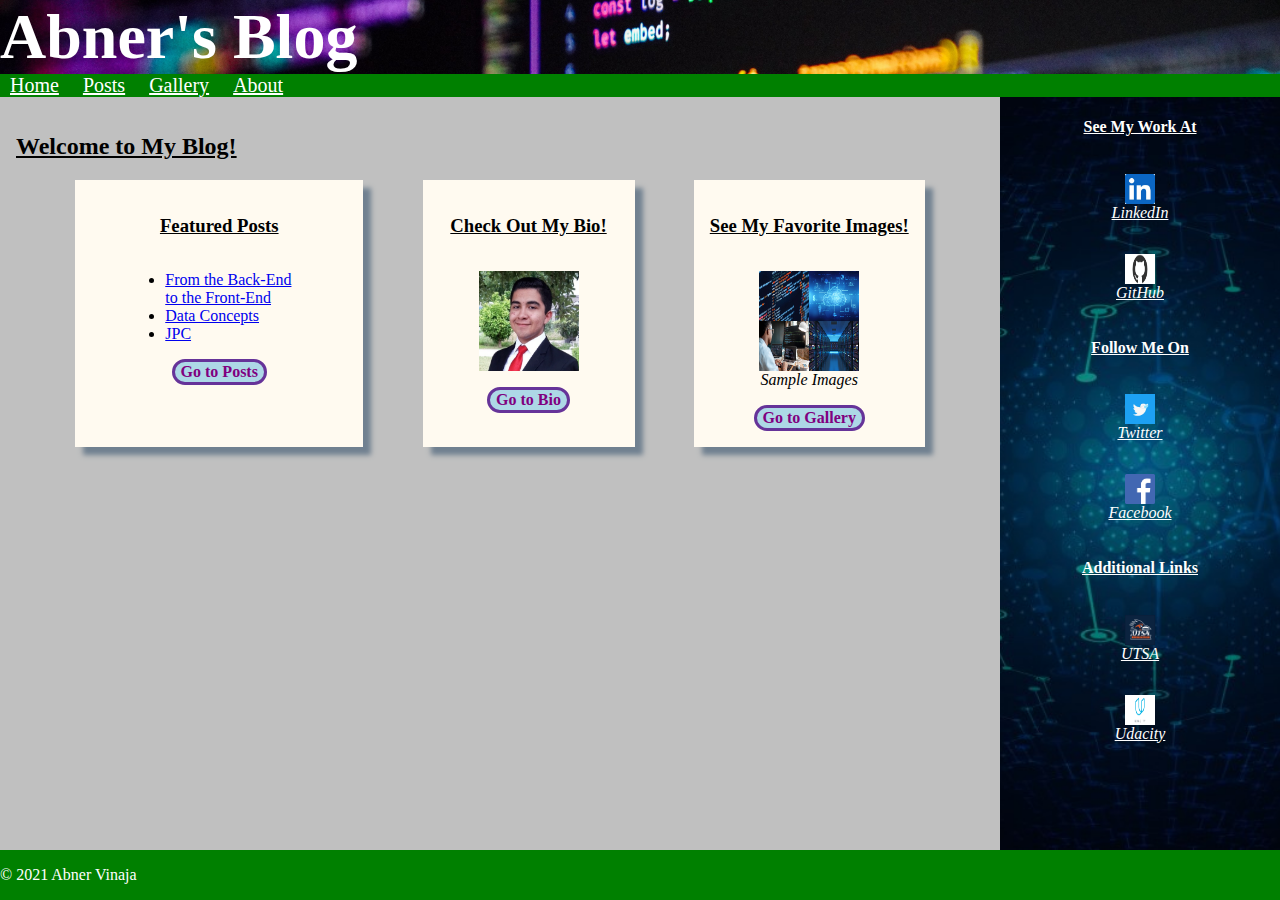
<file: index.html>
<!DOCTYPE html>
<html>
    <head>
        <meta charset="utf-8">
	<meta name="viewport" content="width=device-width, initial-scale=1">
	<title>Abner's Blog Home Page</title>
	<link href="css/styles.css" rel="stylesheet">
    </head>
    <body>
        <header>
	    <h1>Abner's Blog</h1>
            <nav>
	        <a href="index.html">Home</a>
	        <a href="posts.html">Posts</a>
	        <a href="gallery.html">Gallery</a>
	        <a href="about.html">About</a>
	    </nav>
	</header>
	<section class="page-content">
	    <h2>Welcome to My Blog!</h2>
	    <div class="blog-post-cards">
	        <form class="blog-post-card">
		    <h3>Featured Posts</h3>
		    <ul>
		        <li><a href="posts/LearnWebDev.html">From the Back-End to the Front-End</a></li>
		        <li><a href="posts/DataConcepts.html">Data Concepts</a></li>
		        <li><a href="posts/JPC.html">JPC</a></li>
	            </ul>
		    <button>Go to Posts</button>
		</form>
		<form class="blog-post-card">
		    <h3>Check Out My Bio!</h3>
		    <figure>
		        <img src="images/Profile_Picture.png" alt="My Profile Picture">
		    </figure>
		    <button>Go to Bio</button>
		</form>
		<form class="blog-post-card">
		    <h3>See My Favorite Images!</h3>
		    <figure class="mini-gallery">
		        <img src="images/Web_Development_Code.jpeg" alt="Web Development Code">
			<img src="images/Cloud_Computing.jpg" alt="Cloud Computing">
			<img src="images/Software Engineering.jpg" alt="Software Engineering">
			<img src="images/Datacenter.jpeg" alt="Datacenter">
		        <figcaption>Sample Images</figcaption>
		    </figure>
		    <button>Go to Gallery</button>
		</form>
            </div>
	</section>
        <aside>
	    <div class="separate-links">
	        <h4>See My Work At</h4>
                <figure>
	            <img src="images/logo_linkedin.jpg" alt="LinkedIn Logo">
	            <figcaption><a href="https://linkedin.com/" target="_blank">LinkedIn</a></figcaption>
		</figure>
                <figure>
		    <img src="images/logo_github.png" alt="GitHub Logo">
	            <figcaption><a href="https://github.com/" target="_blank">GitHub</a></figcaption>
		</figure>
	    </div>
	    <div class="separate-links">
	        <h4>Follow Me On</h4>
	        <figure>
	            <img src="images/logo_twitter_covid.jpg" alt="Twitter COVID Logo">
		    <figcaption><a href="https://twitter.com/" target="_blank">Twitter</a></figcaption>
		</figure>
                <figure>
		    <img src="images/logo_facebook.png" alt="Facebook Logo">
		    <figcaption><a href="https://facebook.com/" target="_blank">Facebook</a></figcaption>
		</figure>
            </div>
            <div class="separate-links">
		<h4>Additional Links</h4>
		<figure>
		    <img src="images/logo_utsa.jpg" alt="UTSA Logo">
	            <figcaption><a href="https://utsa.edu/" target="_blank">UTSA</a></figcaption>
		</figure>
                <figure>
		    <img src="images/logo_udacity.png" alt="Udacity Logo">
		    <figcaption><a href="https://udacity.com/" target="_blank">Udacity</a></figcaption>
		</figure>
            </div>
        </aside>
	<footer>
	    <p>© 2021 Abner Vinaja</p>
	</footer>
    </body>
</html>
</file>
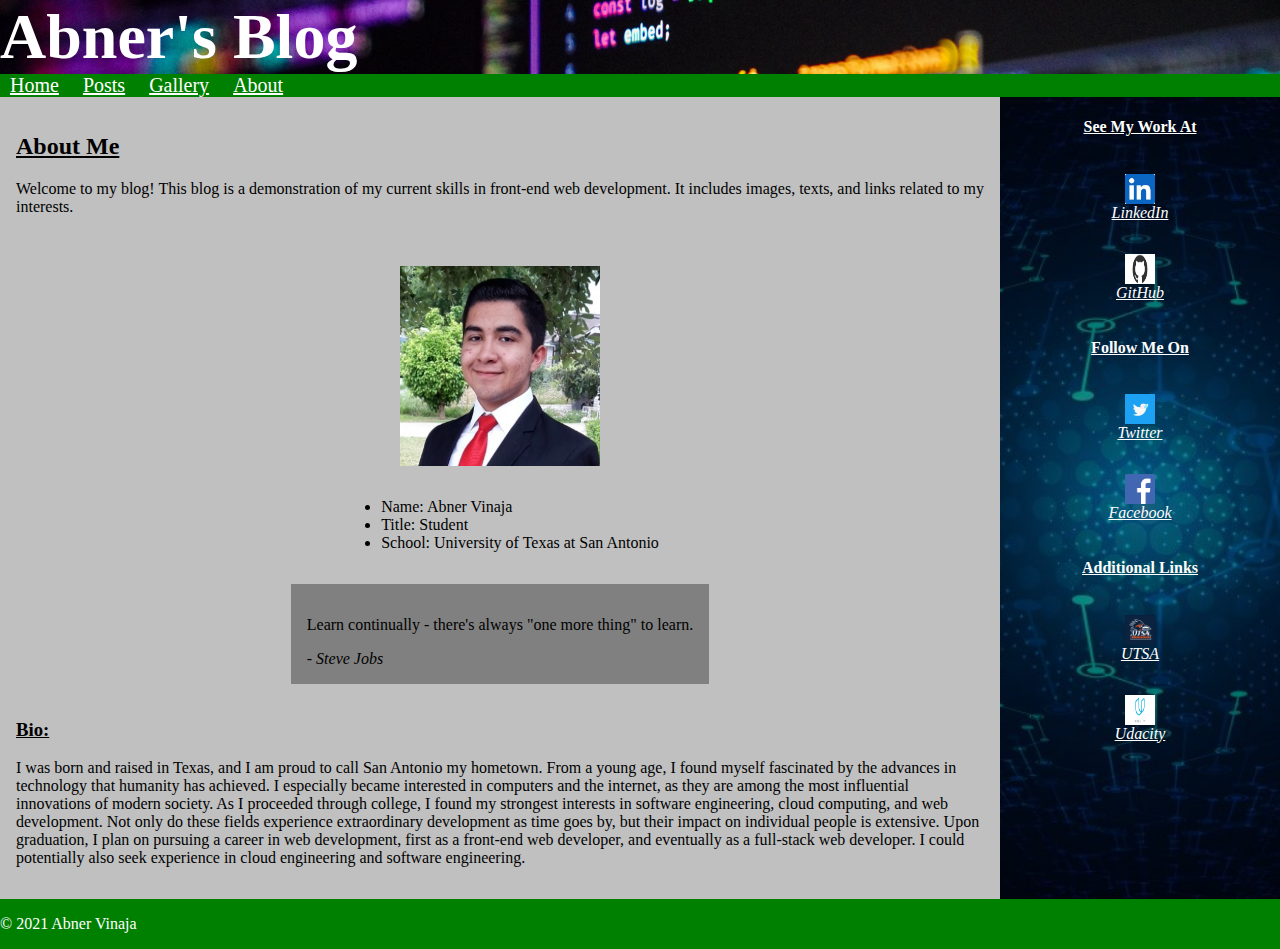
<file: about.html>
<!DOCTYPE html>
<html>
    <head>
        <meta charset="utf-8">
	<title>About Me</title>
        <link href="css/styles.css" rel="stylesheet">
    </head>
    <body>
        <header>
	    <h1>Abner's Blog</h1>
	    <nav>
	        <a href="index.html">Home</a>
		<a href="posts.html">Posts</a>
		<a href="gallery.html">Gallery</a>
		<a href="about.html">About</a>
	    </nav>
	</header>
	<article class="page-content">
	    <h2>About Me</h2>
            <p>Welcome to my blog! This blog is a demonstration of my current skills in
	       front-end web development. It includes images, texts, and links
	       related to my interests.
            </p>
	    <br>
	    <section class="bio-top-section">
	        <figure>
		    <img src="images/Profile_Picture.png" alt="My Profile Picture">
		</figure>
		<ul>
		    <li>Name: Abner Vinaja</li>
		    <li>Title: Student</li>
		    <li>School: University of Texas at San Antonio</li>
		</ul>
		<blockquote>
		    <p>Learn continually - there's always "one more thing" to learn.</p>
		    <cite>- Steve Jobs</cite>
		</blockquote>
	    </section>
	    <section class="bio-text-section">
	        <h3>Bio:</h3>
		<p>I was born and raised in Texas, and I am proud to call San Antonio my hometown.
		   From a young age, I found myself fascinated by the advances in technology that
		   humanity has achieved. I especially became interested in computers and the internet,
		   as they are among the most influential innovations of modern society. As I proceeded
		   through college, I found my strongest interests in software engineering, cloud
		   computing, and web development. Not only do these fields experience extraordinary
		   development as time goes by, but their impact on individual people is extensive.
		   Upon graduation, I plan on pursuing a career in web development, first as a front-end
		   web developer, and eventually as a full-stack web developer. I could potentially also
		   seek experience in cloud engineering and software engineering.</p>
	    </section>
	</article>
        <aside>
	    <div class="separate-links">
	        <h4>See My Work At</h4>
                <figure>
	            <img src="images/logo_linkedin.jpg" alt="LinkedIn Logo">
	            <figcaption><a href="https://linkedin.com/" target="_blank">LinkedIn</a></figcaption>
		</figure>
                <figure>
		    <img src="images/logo_github.png" alt="GitHub Logo">
	            <figcaption><a href="https://github.com/" target="_blank">GitHub</a></figcaption>
		</figure>
	    </div>
	    <div class="separate-links">
	        <h4>Follow Me On</h4>
	        <figure>
	            <img src="images/logo_twitter_covid.jpg" alt="Twitter COVID Logo">
		    <figcaption><a href="https://twitter.com/" target="_blank">Twitter</a></figcaption>
		</figure>
                <figure>
		    <img src="images/logo_facebook.png" alt="Facebook Logo">
		    <figcaption><a href="https://facebook.com/" target="_blank">Facebook</a></figcaption>
		</figure>
            </div>
            <div class="separate-links">
		<h4>Additional Links</h4>
		<figure>
		    <img src="images/logo_utsa.jpg" alt="UTSA Logo">
	            <figcaption><a href="https://utsa.edu/" target="_blank">UTSA</a></figcaption>
		</figure>
                <figure>
		    <img src="images/logo_udacity.png" alt="Udacity Logo">
		    <figcaption><a href="https://udacity.com/" target="_blank">Udacity</a></figcaption>
		</figure>
            </div>
        </aside>
	<footer>
	    <p>© 2021 Abner Vinaja</p>
	</footer>
    </body>
</html>
</file>
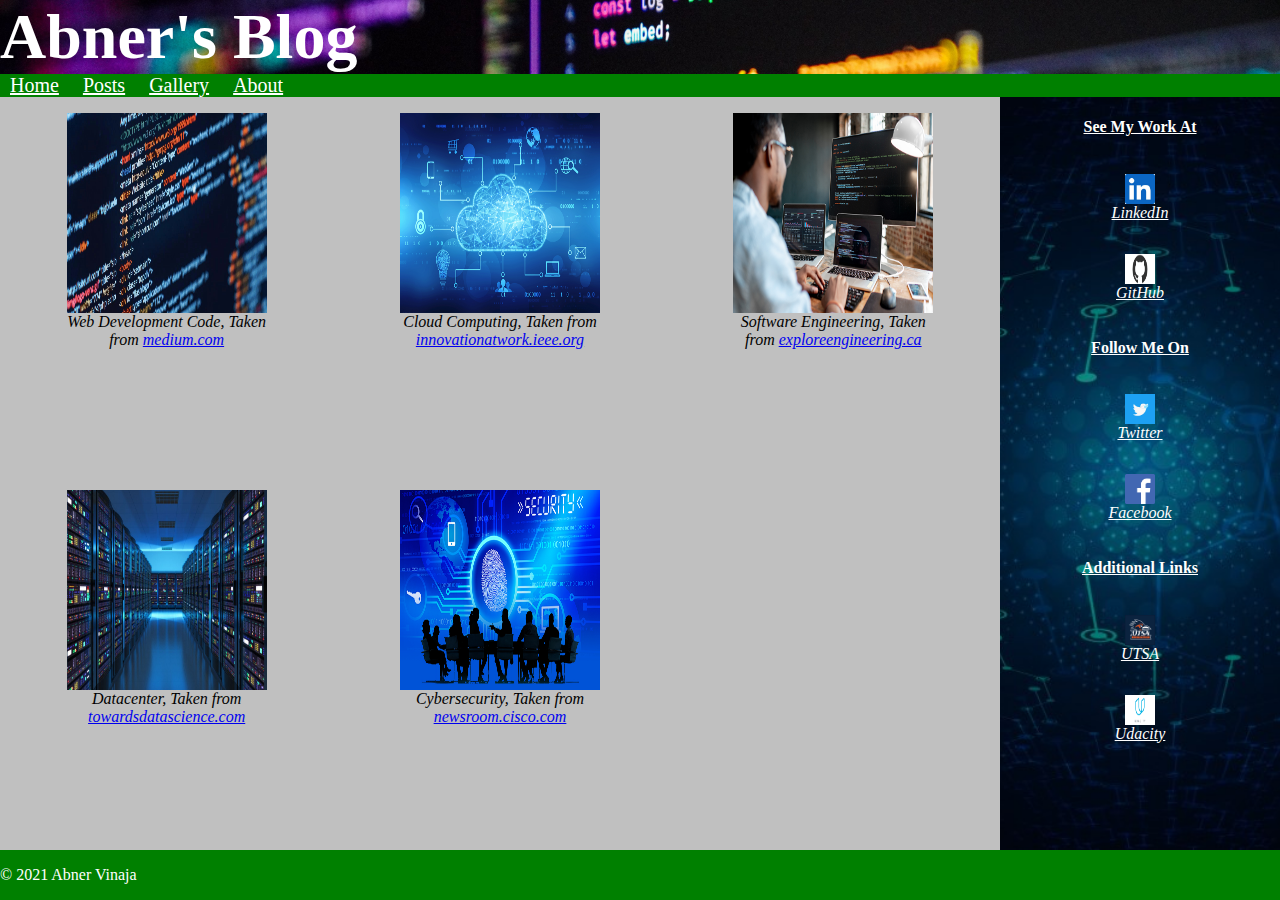
<file: gallery.html>
<!DOCTYPE html>
<html>
    <head>
        <meta charset="utf-8">
	<title>Gallery</title>
        <link href="css/styles.css" rel="stylesheet">
    </head>
    <body>
        <header>
	    <h1>Abner's Blog</h1>
	    <nav>
	        <a href="index.html">Home</a>
		<a href="posts.html">Posts</a>
		<a href="gallery.html">Gallery</a>
		<a href="about.html">About</a>
	    </nav>
	</header>
	<section class="gallery">
	    <figure>
	        <img src="images/Web_Development_Code.jpeg" alt="Web Development Code">
		<figcaption>Web Development Code, Taken from
		    <cite><a href="https://medium.com/@ronneldavis/introduction-to-web-development-7d8b913ee2c8" target="_blank">medium.com</a></cite>
		</figcaption>
	    </figure>
	    <figure>
	        <img src="images/Cloud_Computing.jpg" alt="Cloud Computing">
		<figcaption>Cloud Computing, Taken from
		    <cite><a href="https://innovationatwork.ieee.org/growing-cloud-computing-utilization-in-2019/" target="_blank">innovationatwork.ieee.org</a></cite>
		</figcaption>
	    </figure>
	    <figure>
	        <img src="images/Software Engineering.jpg" alt="Software Engineer">
	        <figcaption>Software Engineering, Taken from
		    <cite><a href="https://exploreengineering.ca/discover-engineering/software-engineers" target="_blank">exploreengineering.ca</a></cite>
		</figcaption>
	    </figure>
	    <figure>
	        <img src="images/Datacenter.jpeg" alt="Datacenter">
		<figcaption>Datacenter, Taken from
		    <cite>
		        <a href="https://towardsdatascience.com/leveraging-python-with-large-databases-pandas-postgresql-5073825167e0" target="_blank">
			    towardsdatascience.com
			</a>
		    </cite>
		</figcaption>
	    </figure>
	    <figure>
	        <img src="images/Cybersecurity.jpg" alt="Cybersecurity">
		<figcaption>Cybersecurity, Taken from
		    <cite>
		        <a href="https://newsroom.cisco.com/feature-content?type=webcontent&articleId=2036721&utm_source=newsroom.cisco.com&utm_campaign=Feature_2036721&utm_medium=RSS" target="_blank">
			    newsroom.cisco.com
			</a>
		    </cite>
		</figcaption>
	    </figure>
	</section>
	<aside>
	    <div class="separate-links">
	        <h4>See My Work At</h4>
                <figure>
	            <img src="images/logo_linkedin.jpg" alt="LinkedIn Logo">
	            <figcaption><a href="https://linkedin.com/" target="_blank">LinkedIn</a></figcaption>
		</figure>
                <figure>
		    <img src="images/logo_github.png" alt="GitHub Logo">
	            <figcaption><a href="https://github.com/" target="_blank">GitHub</a></figcaption>
		</figure>
	    </div>
	    <div class="separate-links">
	        <h4>Follow Me On</h4>
	        <figure>
	            <img src="images/logo_twitter_covid.jpg" alt="Twitter COVID Logo">
		    <figcaption><a href="https://twitter.com/" target="_blank">Twitter</a></figcaption>
		</figure>
                <figure>
		    <img src="images/logo_facebook.png" alt="Facebook Logo">
		    <figcaption><a href="https://facebook.com/" target="_blank">Facebook</a></figcaption>
		</figure>
            </div>
            <div class="separate-links">
		<h4>Additional Links</h4>
		<figure>
		    <img src="images/logo_utsa.jpg" alt="UTSA Logo">
	            <figcaption><a href="https://utsa.edu/" target="_blank">UTSA</a></figcaption>
		</figure>
                <figure>
		    <img src="images/logo_udacity.png" alt="Udacity Logo">
		    <figcaption><a href="https://udacity.com/" target="_blank">Udacity</a></figcaption>
		</figure>
            </div>
	</aside>
	<footer>
	    <p>© 2021 Abner Vinaja</p>
	</footer>
    </body>
</html>
</file>
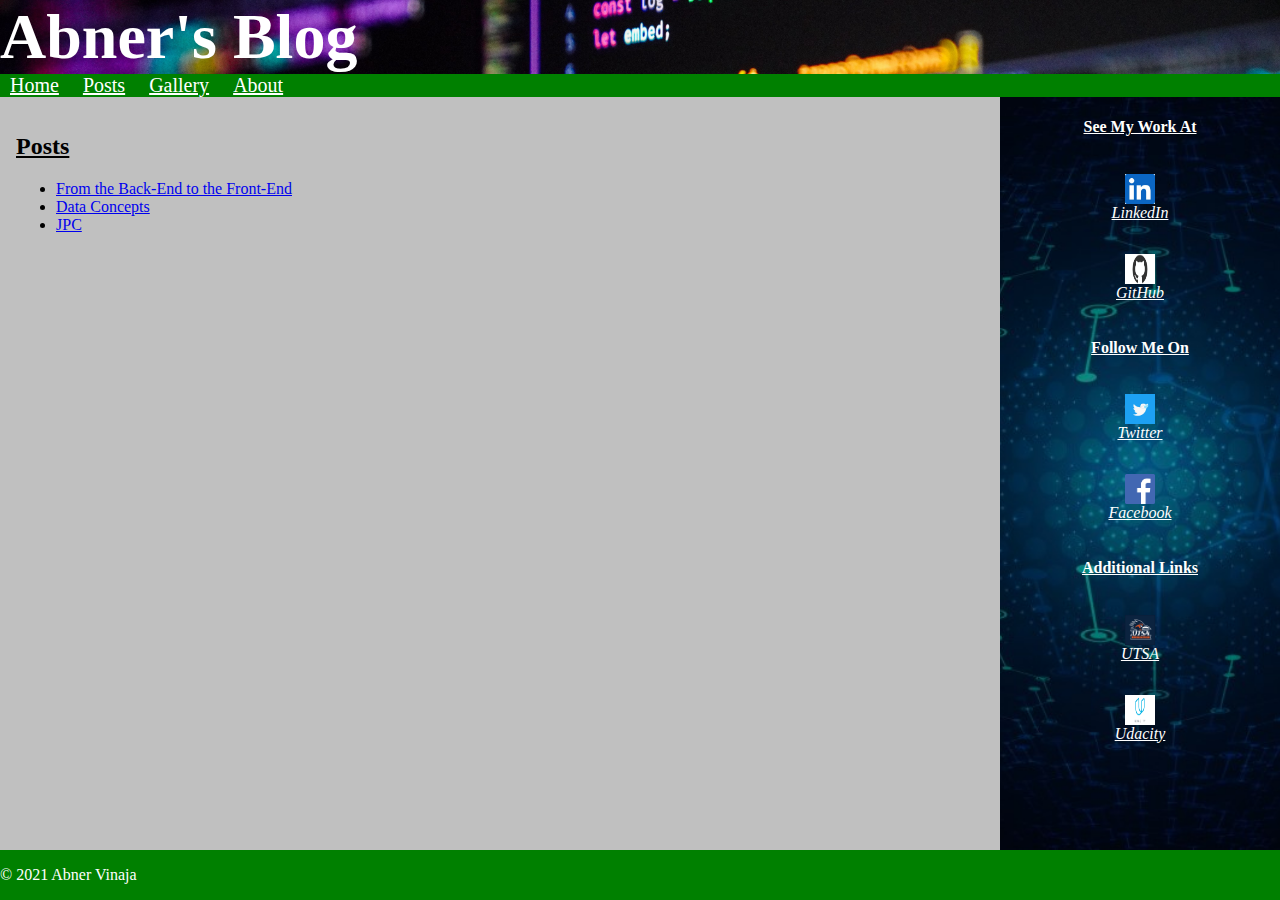
<file: posts.html>
<!DOCTYPE html>
<html>
    <head>
        <meta charset="utf-8">
	<title>Posts</title>
        <link href="css/styles.css" rel="stylesheet">
    </head>
    <body>
        <header>
	    <h1>Abner's Blog</h1>
	    <nav>
	        <a href="index.html">Home</a>
		<a href="posts.html">Posts</a>
		<a href="gallery.html">Gallery</a>
		<a href="about.html">About</a>
	    </nav>
	</header>
	<section class="page-content">
	    <h2>Posts</h2>
            <ul>
                <li><a href="posts/LearnWebDev.html">From the Back-End to the Front-End</a></li>
                <li><a href="posts/DataConcepts.html">Data Concepts</a></li>
                <li><a href="posts/JPC.html">JPC</a></li>
	    </ul>
	</section>
	<aside>
	    <div class="separate-links">
	        <h4>See My Work At</h4>
                <figure>
	            <img src="images/logo_linkedin.jpg" alt="LinkedIn Logo">
	            <figcaption><a href="https://linkedin.com/" target="_blank">LinkedIn</a></figcaption>
		</figure>
                <figure>
		    <img src="images/logo_github.png" alt="GitHub Logo">
	            <figcaption><a href="https://github.com/" target="_blank">GitHub</a></figcaption>
		</figure>
	    </div>
	    <div class="separate-links">
	        <h4>Follow Me On</h4>
	        <figure>
	            <img src="images/logo_twitter_covid.jpg" alt="Twitter COVID Logo">
		    <figcaption><a href="https://twitter.com/" target="_blank">Twitter</a></figcaption>
		</figure>
                <figure>
		    <img src="images/logo_facebook.png" alt="Facebook Logo">
		    <figcaption><a href="https://facebook.com/" target="_blank">Facebook</a></figcaption>
		</figure>
            </div>
            <div class="separate-links">
		<h4>Additional Links</h4>
		<figure>
		    <img src="images/logo_utsa.jpg" alt="UTSA Logo">
	            <figcaption><a href="https://utsa.edu/" target="_blank">UTSA</a></figcaption>
		</figure>
                <figure>
		    <img src="images/logo_udacity.png" alt="Udacity Logo">
		    <figcaption><a href="https://udacity.com/" target="_blank">Udacity</a></figcaption>
		</figure>
            </div>
	</aside>
	<footer>
	    <p>© 2021 Abner Vinaja</p>
	</footer>
    </body>
</html>
</file>
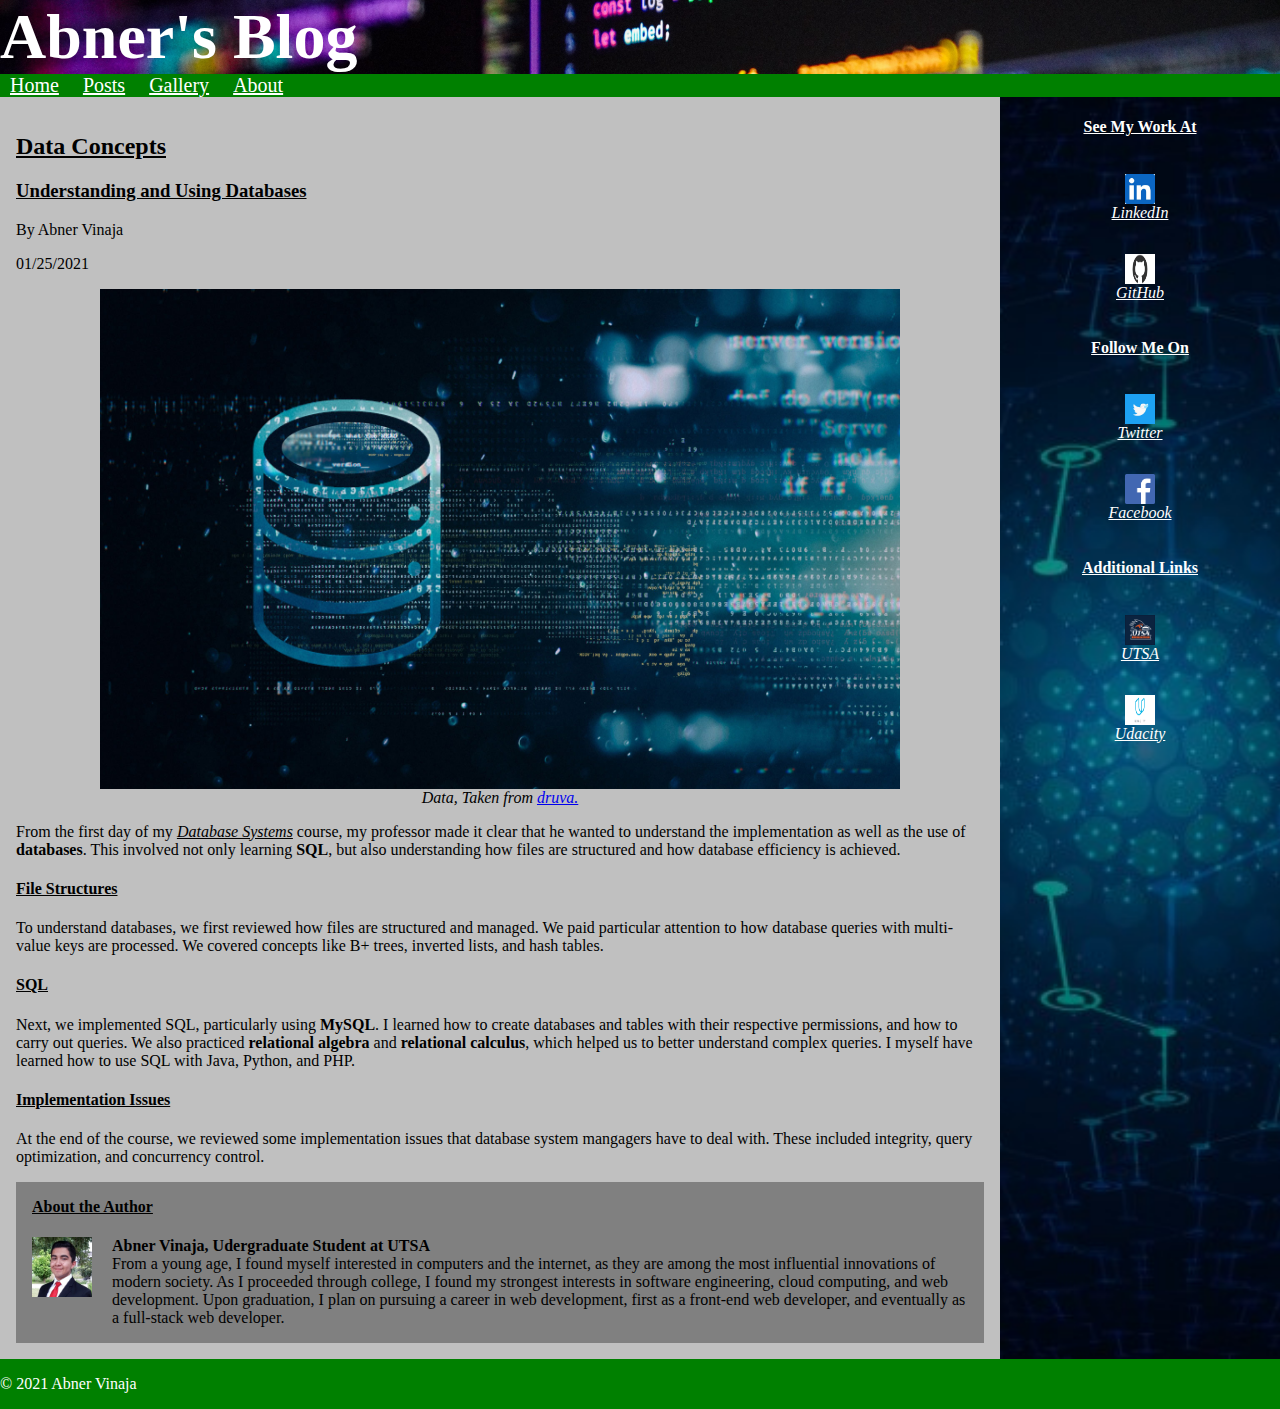
<file: posts/DataConcepts.html>
<!DOCTYPE html>
<html>
    <head>
        <meta charset="utf-8">
	<title>Data Concepts</title>
        <link href="../css/styles.css" rel="stylesheet">
    </head>
    <body>
        <header>
	    <h1>Abner's Blog</h1>
	    <nav>
	        <a href="../index.html">Home</a>
		<a href="../posts.html">Posts</a>
		<a href="../gallery.html">Gallery</a>
		<a href="../about.html">About</a>
	    </nav>
	</header>
	<article class="page-content">
	    <h2>Data Concepts</h2>
	    <h3>Understanding and Using Databases</h3>
	    <p>By Abner Vinaja</p>
	    <p>01/25/2021</p>
	    <figure class="post-image">
	        <img src="../images/Data.jpg" alt="Data">
		<figcaption>
		    Data, Taken from 
		        <cite>
			    <a href="https://www.druva.com/blog/enable-big-data-analytics-and-enhance-compliance-with-the-cloud/" target="_blank">
			        druva.
			    </a>
			</cite>
	        </figcaption>
	    </figure>
	    <section class="article-text">
	        <p>
		    From the first day of my <em>Database Systems</em> course, my professor made it clear that he wanted to understand
		    the implementation as well as the use of <strong>databases</strong>. This involved not only learning <strong>SQL</strong>, but also understanding
		    how files are structured and how database efficiency is achieved.
		</p>
	        <h4>File Structures</h4>
		<p>
		    To understand databases, we first reviewed how files are structured and managed. We paid particular attention
		    to how database queries with multi-value keys are processed. We covered concepts like B+ trees, inverted lists,
		    and hash tables.
	        </p>
		<h4>SQL</h4>
		<p>
		    Next, we implemented SQL, particularly using <strong>MySQL</strong>. I learned how to create databases and tables with their respective
		    permissions, and how to carry out queries. We also practiced <strong>relational algebra</strong> and <strong>relational calculus</strong>, which helped
		    us to better understand complex queries. I myself have learned how to use SQL with Java, Python, and PHP.
		</p>
		<h4>Implementation Issues</h4>
		<p>
		    At the end of the course, we reviewed some implementation issues that database system mangagers have to deal with. These
		    included integrity, query optimization, and concurrency control.
		</p>
	    </section>
	    <section class="about-author">
	        <h4>About the Author</h4>
		<figure>
		    <img src="../images/Profile_Picture.png" alt="My Profile Picture">
		</figure>
		<p>
		    <strong>Abner Vinaja, Udergraduate Student at UTSA</strong>
		    <br>
		    From a young age, I found myself interested in computers and the internet,
		    as they are among the most influential innovations of modern society. As I proceeded
		    through college, I found my strongest interests in software engineering, cloud
		    computing, and web development. Upon graduation, I plan on pursuing a career in web development,
		    first as a front-end web developer, and eventually as a full-stack web developer.
		</p>
	    </section>
	</article>
        <aside>
	    <div class="separate-links">
	        <h4>See My Work At</h4>
                <figure>
	            <img src="../images/logo_linkedin.jpg" alt="LinkedIn Logo">
	            <figcaption><a href="https://linkedin.com/" target="_blank">LinkedIn</a></figcaption>
		</figure>
                <figure>
		    <img src="../images/logo_github.png" alt="GitHub Logo">
	            <figcaption><a href="https://github.com/" target="_blank">GitHub</a></figcaption>
		</figure>
	    </div>
	    <div class="separate-links">
	        <h4>Follow Me On</h4>
	        <figure>
	            <img src="../images/logo_twitter_covid.jpg" alt="Twitter COVID Logo">
		    <figcaption><a href="https://twitter.com/" target="_blank">Twitter</a></figcaption>
		</figure>
                <figure>
		    <img src="../images/logo_facebook.png" alt="Facebook Logo">
		    <figcaption><a href="https://facebook.com/" target="_blank">Facebook</a></figcaption>
		</figure>
            </div>
            <div class="separate-links">
		<h4>Additional Links</h4>
		<figure>
		    <img src="../images/logo_utsa.jpg" alt="UTSA Logo">
	            <figcaption><a href="https://utsa.edu/" target="_blank">UTSA</a></figcaption>
		</figure>
                <figure>
		    <img src="../images/logo_udacity.png" alt="Udacity Logo">
		    <figcaption><a href="https://udacity.com/" target="_blank">Udacity</a></figcaption>
		</figure>
            </div>
        </aside>
	<footer>
	    <p>© 2021 Abner Vinaja</p>
	</footer>
    </body>
</html>
</file>
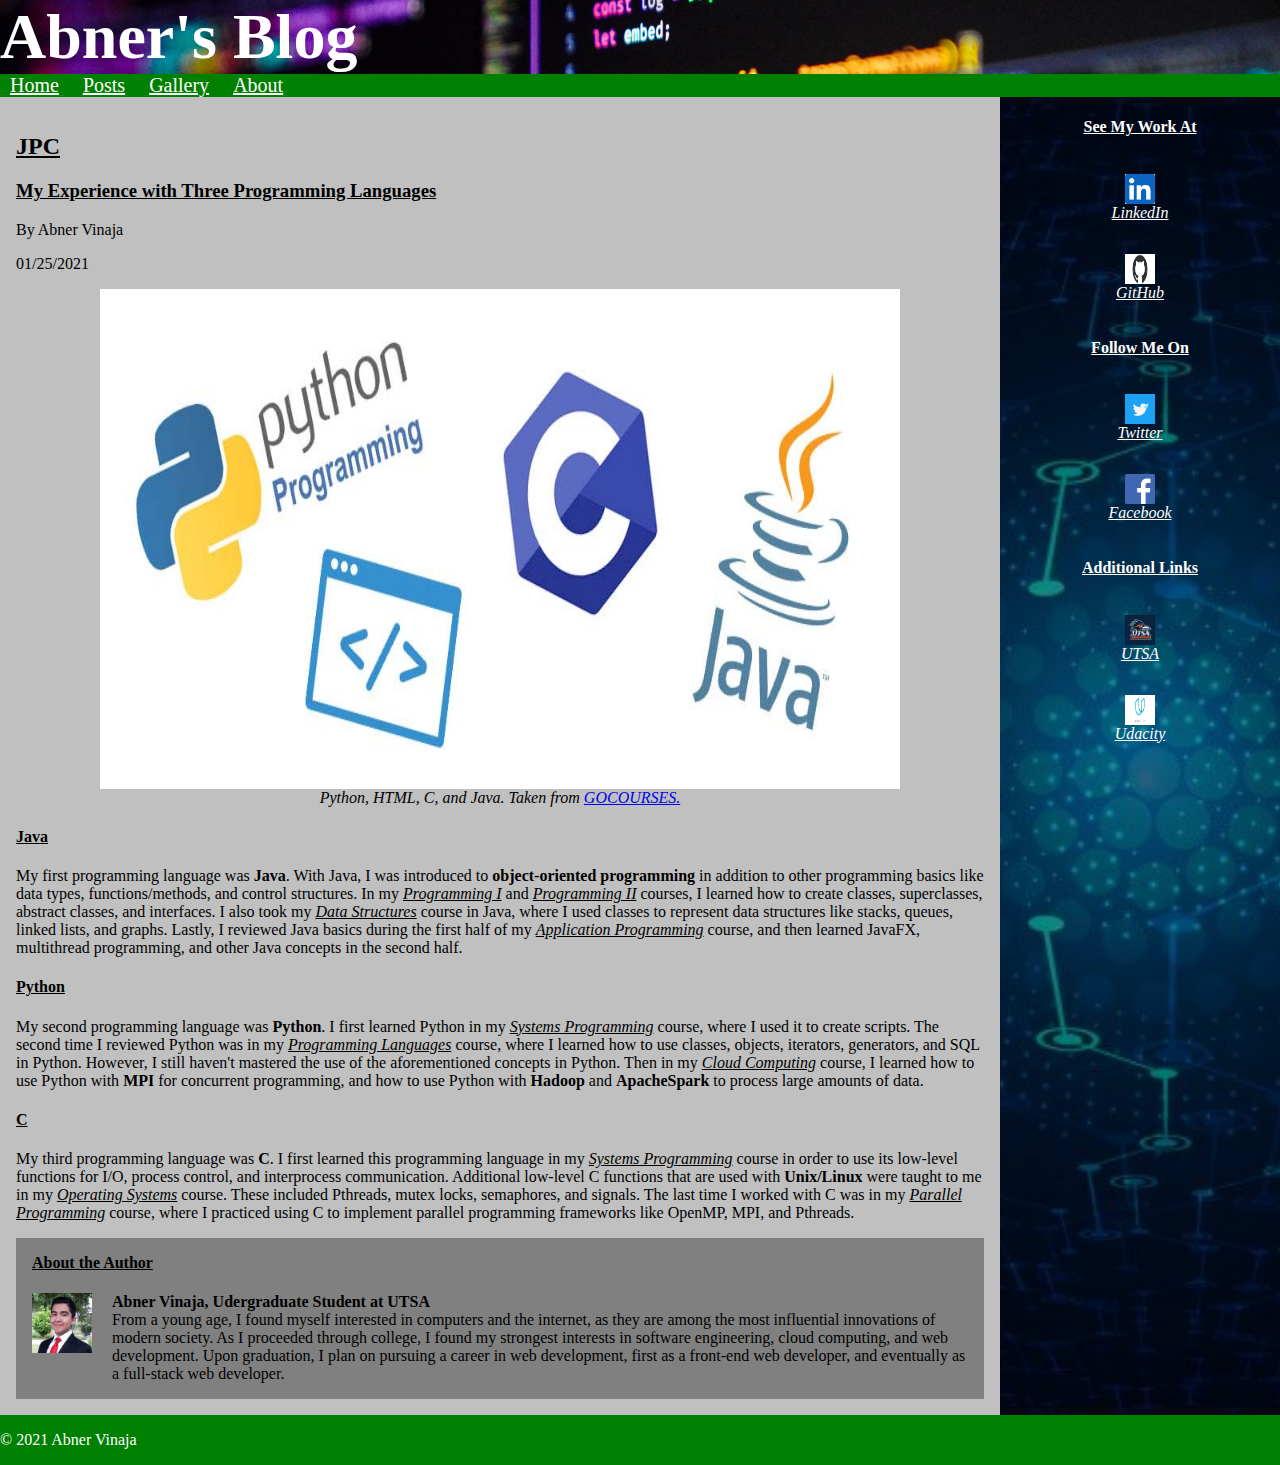
<file: posts/JPC.html>
<!DOCTYPE html>
<html>
    <head>
        <meta charset="utf-8">
	<title>JPC</title>
        <link href="../css/styles.css" rel="stylesheet">
    </head>
    <body>
        <header>
	    <h1>Abner's Blog</h1>
	    <nav>
	        <a href="../index.html">Home</a>
		<a href="../posts.html">Posts</a>
		<a href="../gallery.html">Gallery</a>
		<a href="../about.html">About</a>
	    </nav>
	</header>
	<article class="page-content">
	    <h2>JPC</h2>
	    <h3>My Experience with Three Programming Languages</h3>
	    <p>By Abner Vinaja</p>
	    <p>01/25/2021</p>
            <figure class="post-image">
	        <img src="../images/ProgrammingLanguages.jpg" alt="Full Stack Web Development">
		<figcaption>
		    Python, HTML, C, and Java. Taken from
		    <a href="https://go.courses/blog/whats-the-most-popular-programming-language-in-2019-python-vs-java-vs-c" target="_blank">
		        GOCOURSES.
		    </a>
		</figcaption>
	    </figure>
	    <section class="article-text">
	        <h4>Java</h4>
		<p>
		    My first programming language was <strong>Java</strong>. With Java, I was introduced to <strong>object-oriented programming</strong>
		    in addition to other programming basics like data types, functions/methods, and control structures.
		    In my <em>Programming I</em> and <em>Programming II</em> courses, I learned how to create classes, superclasses,
		    abstract classes, and interfaces. I also took my <em>Data Structures</em> course in Java, where I used
		    classes to represent data structures like stacks, queues, linked lists, and graphs. Lastly, I reviewed
		    Java basics during the first half of my <em>Application Programming</em> course, and then learned JavaFX, multithread
		    programming, and other Java concepts in the second half.
	        </p>
		<h4>Python</h4>
		<p>
		    My second programming language was <strong>Python</strong>. I first learned Python in my <em>Systems Programming</em> course,
		    where I used it to create scripts. The second time I reviewed Python was in my <em>Programming Languages</em>
		    course, where I learned how to use classes, objects, iterators, generators, and SQL in Python. However,
		    I still haven't mastered the use of the aforementioned concepts in Python. Then in my <em>Cloud Computing</em> course,
		    I learned how to use Python with <strong>MPI</strong> for concurrent programming, and how to use Python with <strong>Hadoop</strong> and <strong>ApacheSpark</strong>
		    to process large amounts of data.
		</p>
		<h4>C</h4>
		<p>
		    My third programming language was <strong>C</strong>. I first learned this programming language in my <em>Systems Programming</em> course
		    in order to use its low-level functions for I/O, process control, and interprocess communication. Additional low-level C
		    functions that are used with <strong>Unix/Linux</strong> were taught to me in my <em>Operating Systems</em> course. These included Pthreads, mutex locks,
		    semaphores, and signals. The last time I worked with C was in my <em>Parallel Programming</em> course, where I practiced using C
		    to implement parallel programming frameworks like OpenMP, MPI, and Pthreads.
		</p>
	    </section>
	    <section class="about-author">
	        <h4>About the Author</h4>
		<figure>
		    <img src="../images/Profile_Picture.png" alt="My Profile Picture">
		</figure>
		<p>
		    <strong>Abner Vinaja, Udergraduate Student at UTSA</strong>
		    <br>
		    From a young age, I found myself interested in computers and the internet,
		    as they are among the most influential innovations of modern society. As I proceeded
		    through college, I found my strongest interests in software engineering, cloud
		    computing, and web development. Upon graduation, I plan on pursuing a career in web development,
		    first as a front-end web developer, and eventually as a full-stack web developer.
		</p>
	    </section>
	</article>
        <aside>
	    <div class="separate-links">
	        <h4>See My Work At</h4>
                <figure>
	            <img src="../images/logo_linkedin.jpg" alt="LinkedIn Logo">
	            <figcaption><a href="https://linkedin.com/" target="_blank">LinkedIn</a></figcaption>
		</figure>
                <figure>
		    <img src="../images/logo_github.png" alt="GitHub Logo">
	            <figcaption><a href="https://github.com/" target="_blank">GitHub</a></figcaption>
		</figure>
	    </div>
	    <div class="separate-links">
	        <h4>Follow Me On</h4>
	        <figure>
	            <img src="../images/logo_twitter_covid.jpg" alt="Twitter COVID Logo">
		    <figcaption><a href="https://twitter.com/" target="_blank">Twitter</a></figcaption>
		</figure>
                <figure>
		    <img src="../images/logo_facebook.png" alt="Facebook Logo">
		    <figcaption><a href="https://facebook.com/" target="_blank">Facebook</a></figcaption>
		</figure>
            </div>
            <div class="separate-links">
		<h4>Additional Links</h4>
		<figure>
		    <img src="../images/logo_utsa.jpg" alt="UTSA Logo">
	            <figcaption><a href="https://utsa.edu/" target="_blank">UTSA</a></figcaption>
		</figure>
                <figure>
		    <img src="../images/logo_udacity.png" alt="Udacity Logo">
		    <figcaption><a href="https://udacity.com/" target="_blank">Udacity</a></figcaption>
		</figure>
            </div>
        </aside>
	<footer>
	    <p>© 2021 Abner Vinaja</p>
	</footer>
    </body>
</html>
</file>
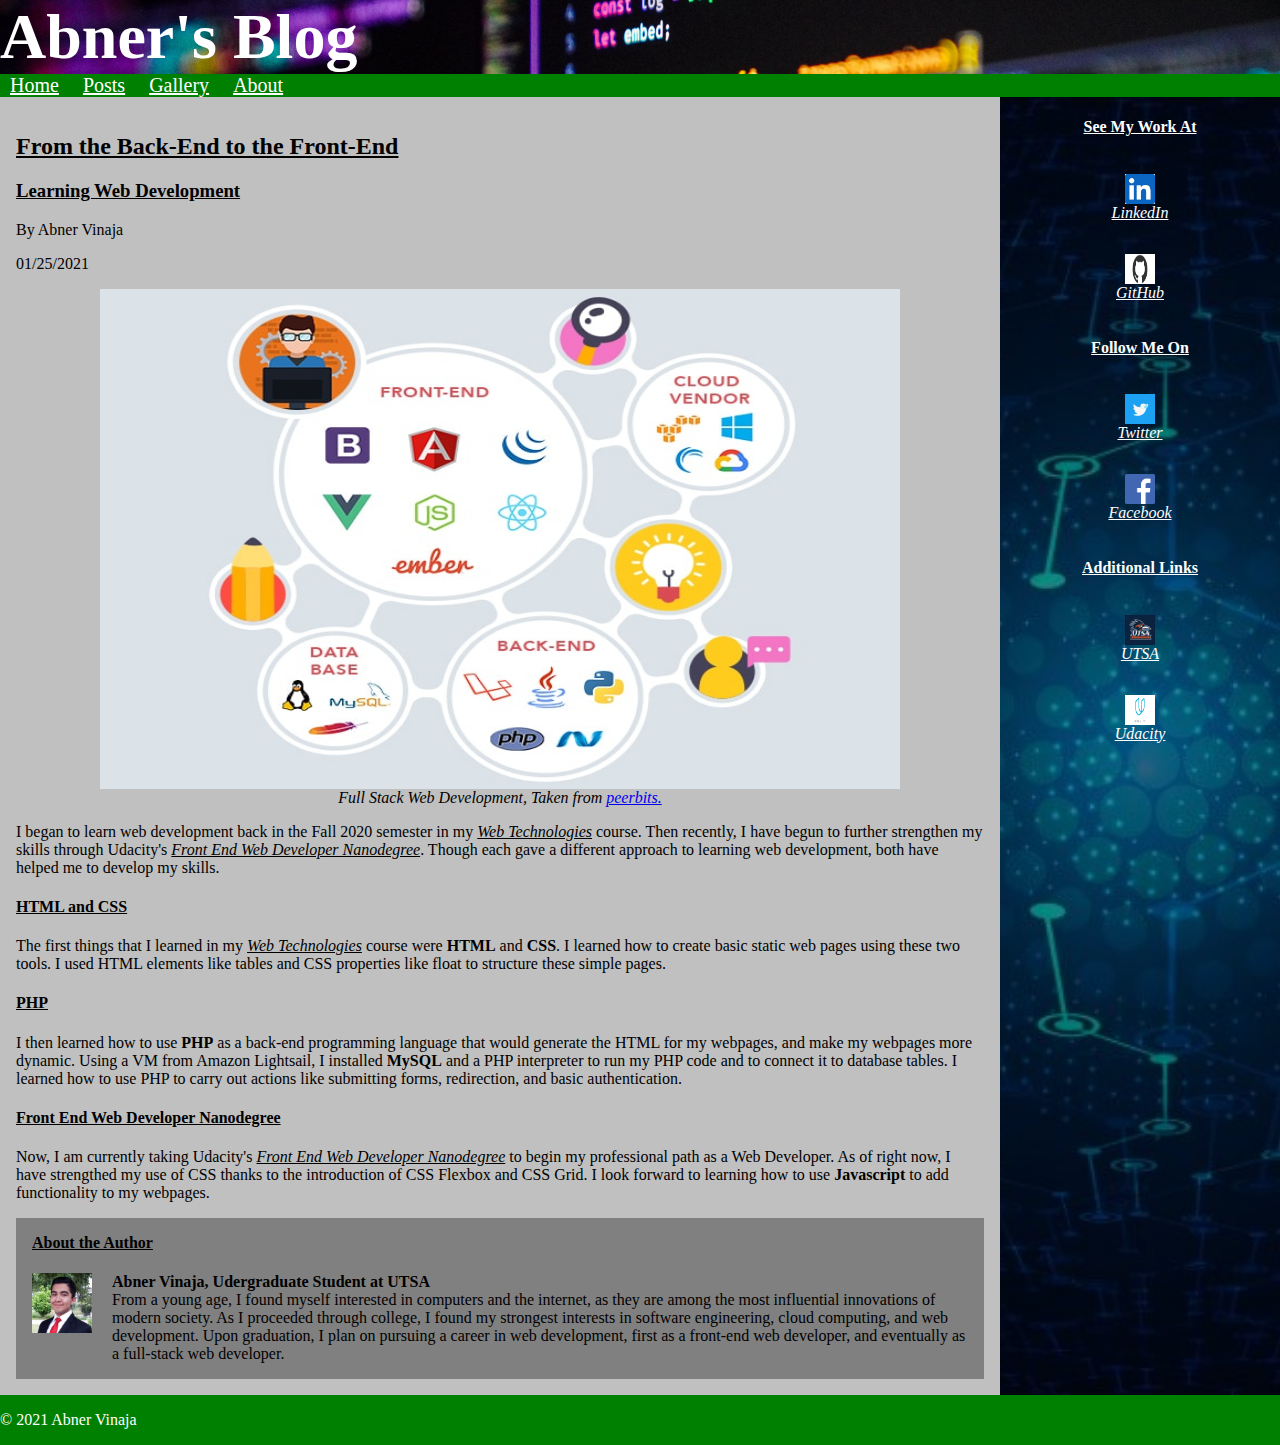
<file: posts/LearnWebDev.html>
<!DOCTYPE html>
<html>
    <head>
        <meta charset="utf-8">
	<title>Learning Web Development</title>
        <link href="../css/styles.css" rel="stylesheet">
    </head>
    <body>
        <header>
	    <h1>Abner's Blog</h1>
	    <nav>
	        <a href="../index.html">Home</a>
		<a href="../posts.html">Posts</a>
		<a href="../gallery.html">Gallery</a>
		<a href="../about.html">About</a>
	    </nav>
	</header>
	<article class="page-content">
	    <h2>From the Back-End to the Front-End</h2>
	    <h3>Learning Web Development</h3>
	    <p>By Abner Vinaja</p>
	    <p>01/25/2021</p>
            <figure class="post-image">
	        <img src="../images/FullStackDevelopment.jpg" alt="Full Stack Web Development">
		<figcaption>
		    Full Stack Web Development, Taken from
		    <a href="https://www.peerbits.com/blog/hire-full-stack-developer.html" target="_blank">peerbits.</a>
		</figcaption>
	    </figure>
	    <section class="article-text">
	        <p>
		    I began to learn web development back in the Fall 2020 semester in my <em>Web Technologies</em> course. Then recently,
		    I have begun to further strengthen my skills through Udacity's <em>Front End Web Developer Nanodegree</em>. Though each
		    gave a different approach to learning web development, both have helped me to develop my skills.
		</p>
	        <h4>HTML and CSS</h4>
		<p>
		    The first things that I learned in my <em>Web Technologies</em> course were <strong>HTML</strong> and <strong>CSS</strong>. I learned how to create basic
		    static web pages using these two tools. I used HTML elements like tables and CSS properties like float to structure
		    these simple pages.
	        </p>
		<h4>PHP</h4>
		<p>
		    I then learned how to use <strong>PHP</strong> as a back-end programming language that would generate the HTML for my webpages, and make
		    my webpages more dynamic. Using a VM from Amazon Lightsail, I installed <strong>MySQL</strong> and a PHP interpreter to run my PHP code
		    and to connect it to database tables. I learned how to use PHP to carry out actions like submitting forms, redirection,
		    and basic authentication.
		</p>
		<h4>Front End Web Developer Nanodegree</h4>
		<p>
		    Now, I am currently taking Udacity's <em>Front End Web Developer Nanodegree</em> to begin my professional path as a Web Developer.
		    As of right now, I have strengthed my use of CSS thanks to the introduction of CSS Flexbox and CSS Grid. I look forward
		    to learning how to use <strong>Javascript</strong> to add functionality to my webpages.
		</p>
	    </section>
	    <section class="about-author">
	        <h4>About the Author</h4>
		<figure>
		    <img src="../images/Profile_Picture.png" alt="My Profile Picture">
		</figure>
		<p>
		    <strong>Abner Vinaja, Udergraduate Student at UTSA</strong>
		    <br>
		    From a young age, I found myself interested in computers and the internet,
		    as they are among the most influential innovations of modern society. As I proceeded
		    through college, I found my strongest interests in software engineering, cloud
		    computing, and web development. Upon graduation, I plan on pursuing a career in web development,
		    first as a front-end web developer, and eventually as a full-stack web developer.
		</p>
	    </section>
	</article>
        <aside>
	    <div class="separate-links">
	        <h4>See My Work At</h4>
                <figure>
	            <img src="../images/logo_linkedin.jpg" alt="LinkedIn Logo">
	            <figcaption><a href="https://linkedin.com/" target="_blank">LinkedIn</a></figcaption>
		</figure>
                <figure>
		    <img src="../images/logo_github.png" alt="GitHub Logo">
	            <figcaption><a href="https://github.com/" target="_blank">GitHub</a></figcaption>
		</figure>
	    </div>
	    <div class="separate-links">
	        <h4>Follow Me On</h4>
	        <figure>
	            <img src="../images/logo_twitter_covid.jpg" alt="Twitter COVID Logo">
		    <figcaption><a href="https://twitter.com/" target="_blank">Twitter</a></figcaption>
		</figure>
                <figure>
		    <img src="../images/logo_facebook.png" alt="Facebook Logo">
		    <figcaption><a href="https://facebook.com/" target="_blank">Facebook</a></figcaption>
		</figure>
            </div>
            <div class="separate-links">
		<h4>Additional Links</h4>
		<figure>
		    <img src="../images/logo_utsa.jpg" alt="UTSA Logo">
	            <figcaption><a href="https://utsa.edu/" target="_blank">UTSA</a></figcaption>
		</figure>
                <figure>
		    <img src="../images/logo_udacity.png" alt="Udacity Logo">
		    <figcaption><a href="https://udacity.com/" target="_blank">Udacity</a></figcaption>
		</figure>
            </div>
        </aside>
	<footer>
	    <p>© 2021 Abner Vinaja</p>
	</footer>
    </body>
</html>
</file>
<file: css/styles.css>
@import "page-layout.css";
@import "blog-cards.css";
@import "post-layout.css";

blockquote {
    background-color: #808080;
    padding: 1em;
}

em {
    text-decoration: underline;
}

figure {
    align-items: center;
    display: flex;
    flex-direction: column;
}

figcaption {
    font-style: italic;
    width: 200px;
    text-align: center;
}

h2,
h3,
h4 {
    text-decoration: underline;
}

img {
    height: 200px;
    width: 200px;
}

.bio-text-section > p {
    font: 12px, Times New Roman, serif;
}

.bio-top-section {
    align-items: center;
    display: flex;
    flex-direction: column;
}

.separate-links {
    align-items: center;
    display: flex;
    flex-direction: column;
}
</file>
